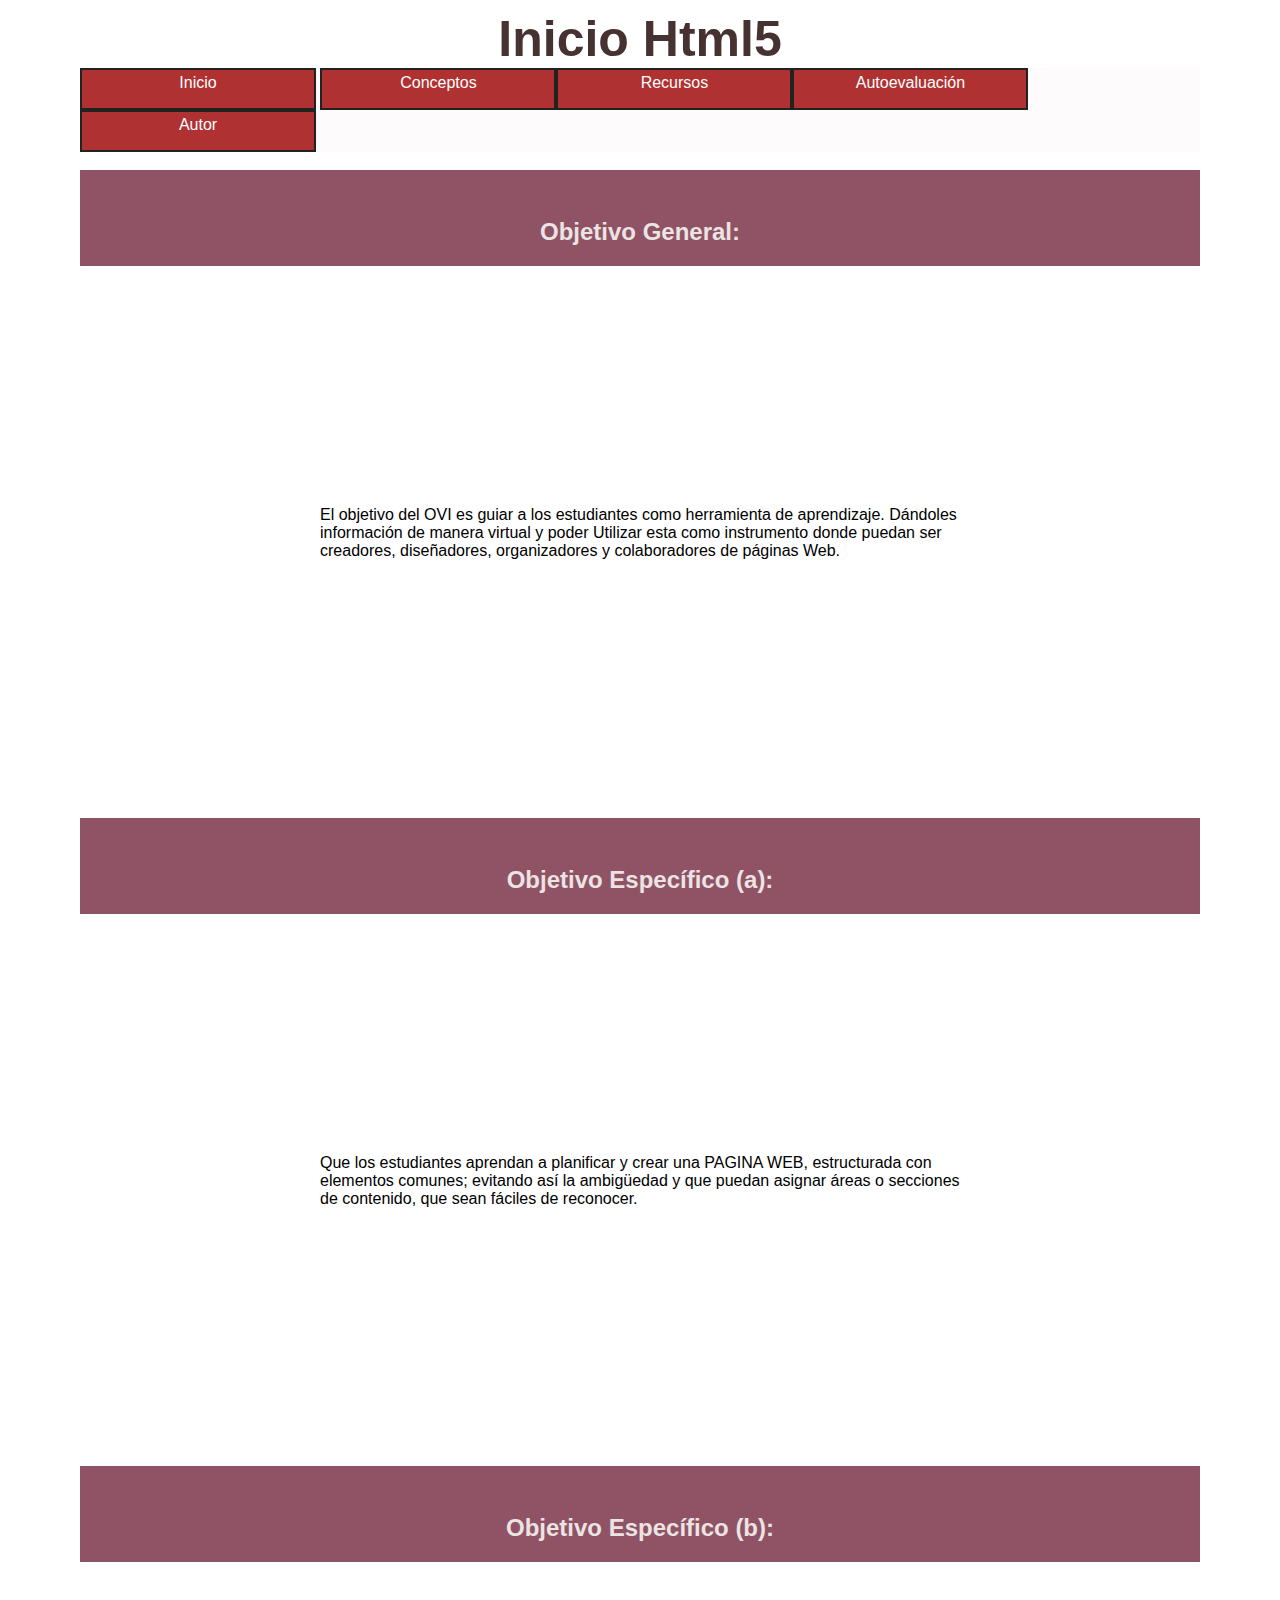
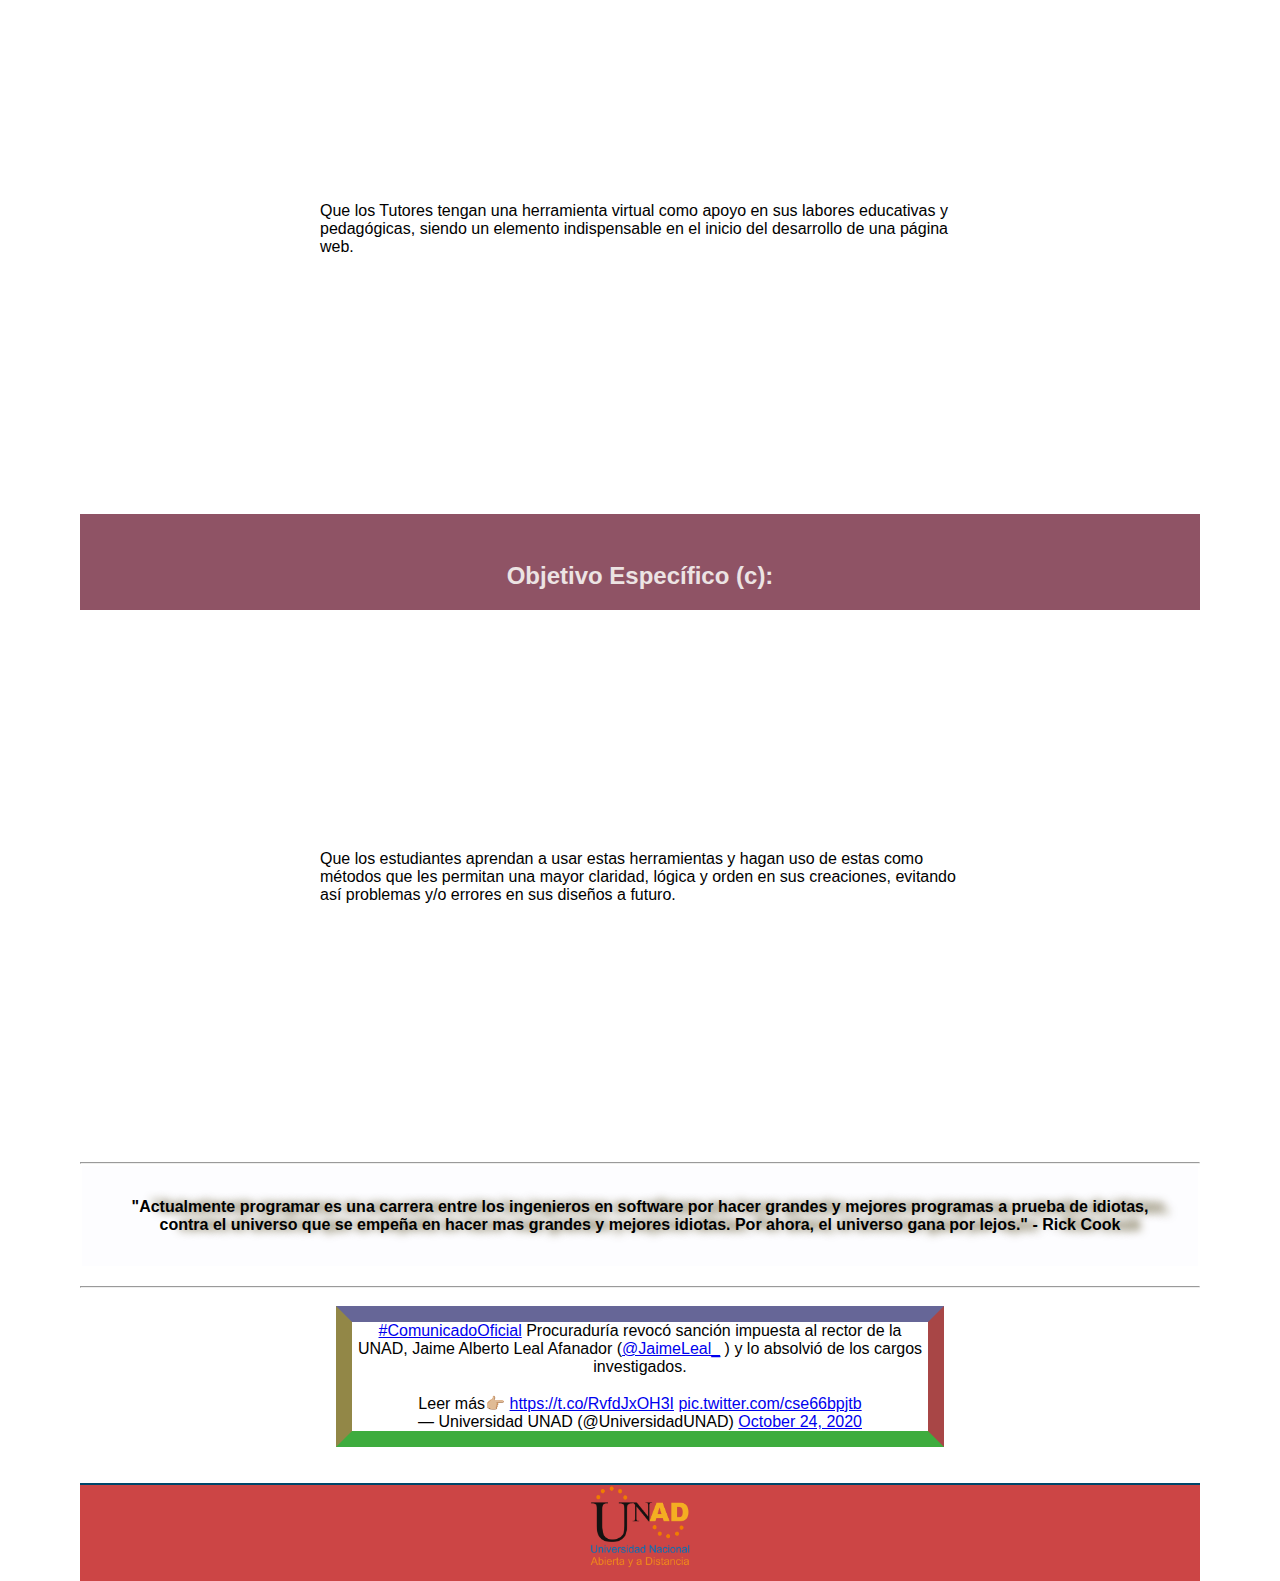
<file: index.html>
<!DOCTYPE html>
<html lang="es">

<head>
    <meta charset="UTF-8">
    <meta name="viewport" content="width=device-width, initial-scale=1.0">
    <meta name="copyright" content="Cristian Fabian Perea" />
    <meta name="description" content="Estructura Página Web HTML5"/>
    <meta name="keywords" content="Html5, Css3, Estructura"/>

    <title>Ovi Diseño Web</title>
    <link rel="stylesheet" href="Estilos.css">

</head>


<body>

    <h3 class="titulo">Inicio Html5</h3>

    <header>


  
        <nav>
            <ul>
                <li><a href="index.html">Inicio</a></li>

                <li><a href="Conceptos1.html">Conceptos</a>
                    <ul>
                        <li><a href="Conceptos2.html">Conceptos</a></li>
                    </ul>
                <li><a href="Recursos1.html">Recursos</a>
                    <ul>
                        <li><a href="Recursos2.html">Recursos</a></li>
                    </ul>
                <li><a href="Autoevaluación1.html">Autoevaluación</a>
                    <ul>
                        <li><a href="Autoevaluación2.html">Autoevaluación</a></li>
                    </ul>
                <li><a href="Autor.html">Autor</a></li>
            </ul>
        </nav>

    </header>

    <br>



    <main>




        <h2>Objetivo General:</h2>



        <p class="Parrafo">
            El objetivo del OVI es guiar a los estudiantes como herramienta de
            aprendizaje. Dándoles información de manera virtual y poder Utilizar esta
            como instrumento donde puedan ser creadores, diseñadores, organizadores y
            colaboradores de páginas Web.
        </p>
        <br>

        <h2>Objetivo Específico (a):</h2>


        <p class="Parrafo">
            Que los estudiantes aprendan a planificar y crear una PAGINA WEB,
            estructurada con elementos comunes; evitando así la ambigüedad y que
            puedan asignar áreas o secciones de contenido, que sean fáciles de
            reconocer.
        </p>

        <br />


        <h2>Objetivo Específico (b):</h2>


        <p class="Parrafo">
            Que los Tutores tengan una herramienta virtual como apoyo en sus labores
            educativas y pedagógicas, siendo un elemento indispensable en el inicio
            del desarrollo de una página web.
        </p>

        <br />


        <h2>Objetivo Específico (c):</h2>


        <p class="Parrafo">
            Que los estudiantes aprendan a usar estas herramientas y hagan uso de
            estas como métodos que les permitan una mayor claridad, lógica y orden en
            sus creaciones, evitando así problemas y/o errores en sus diseños a
            futuro.
        </p>



    </main>

    <br>
    <hr>
    <table>

        <tr>
            <td>
                <strong> "Actualmente programar es una carrera entre los ingenieros en software por hacer grandes y
                    mejores programas a prueba de idiotas, contra el universo que se empeña en hacer mas grandes y
                    mejores idiotas. Por ahora, el universo gana por lejos."
                    - Rick Cook </strong>

            </td>
        </tr>


    </table>

    <br>
    <hr>

    <aside>
        <br>
        <center>
            <div class="Twitter">
                <blockquote class="twitter-tweet">
                    <p lang="es" dir="ltr"><a
                            href="https://twitter.com/hashtag/ComunicadoOficial?src=hash&amp;ref_src=twsrc%5Etfw">#ComunicadoOficial</a>
                        Procuraduría revocó sanción impuesta al rector de la UNAD, Jaime Alberto Leal Afanador (<a
                            href="https://twitter.com/JaimeLeal_?ref_src=twsrc%5Etfw">@JaimeLeal_</a> ) y lo absolvió de
                        los cargos investigados.<br><br>Leer más👉🏼 <a
                            href="https://t.co/RvfdJxOH3I">https://t.co/RvfdJxOH3I</a> <a
                            href="https://t.co/cse66bpjtb">pic.twitter.com/cse66bpjtb</a></p>&mdash; Universidad UNAD
                    (@UniversidadUNAD) <a
                        href="https://twitter.com/UniversidadUNAD/status/1320010854277042176?ref_src=twsrc%5Etfw">October
                        24, 2020</a>
                </blockquote>
                <script async src="https://platform.twitter.com/widgets.js" charset="utf-8"></script>
            </div>
        </center>
        <br>
    </aside>

    <br>
    <hr color="#004669">



    <footer>
        
        <a href="https://www.unad.edu.co/">
            <p><img src="Imágenes/Logo UNAD negro.png" alt="Logo Unad" width="100em" /></p>
        </a>

    </footer>


</body>

</html>
</file>
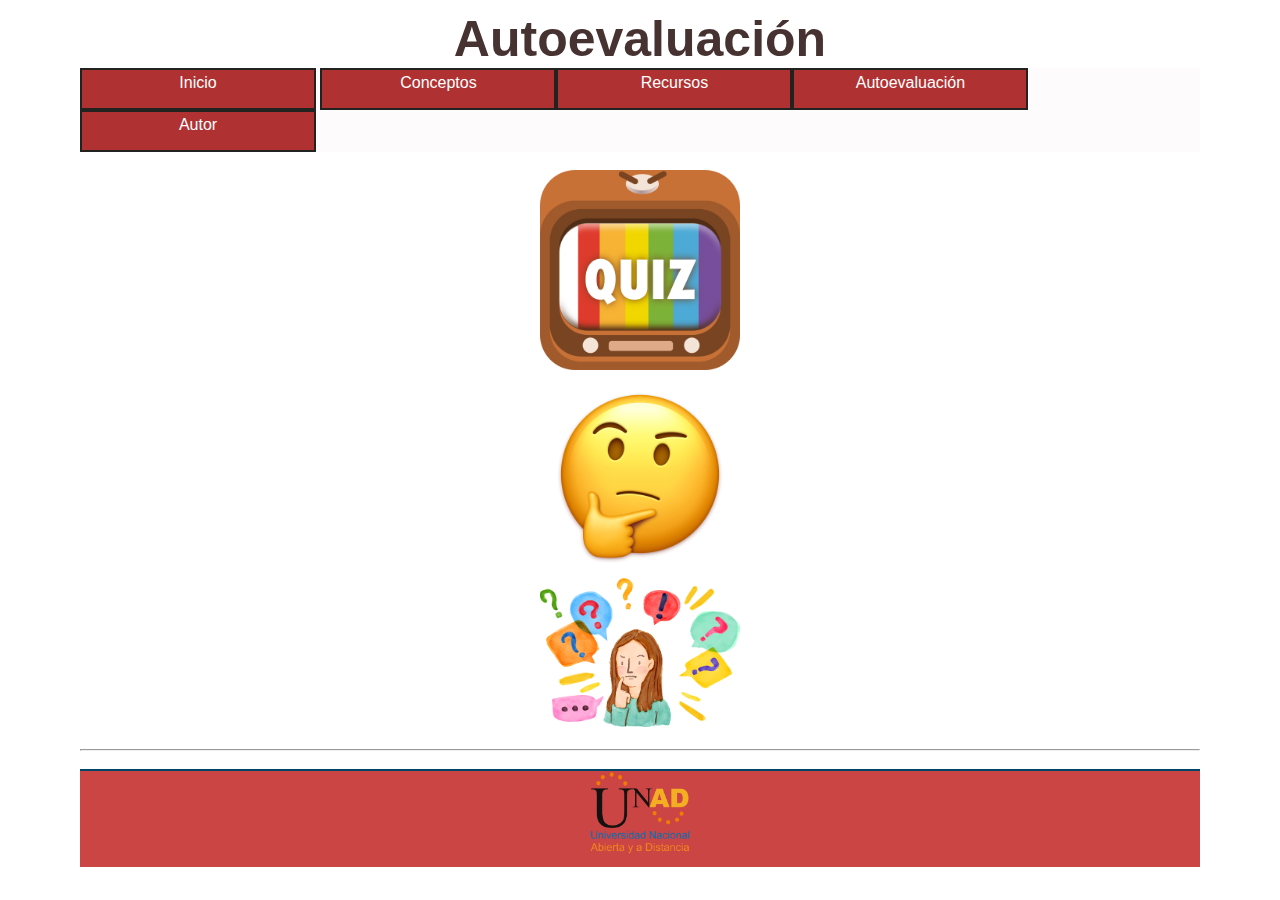
<file: Autoevaluación1.html>
<!DOCTYPE html>
<html lang="es">

<head>
    <meta charset="UTF-8">
    <meta name="viewport" content="width=device-width, initial-scale=1.0">
    <title>Autoevaluación1</title>
    <link rel="stylesheet" href="Estilos.css">
</head>


<body>


    <header>

        <h3 class="titulo">Autoevaluación</h3>

        <nav>
            <ul>
                <li><a href="index.html">Inicio</a></li>

                <li><a href="Conceptos1.html">Conceptos</a>
                    <ul>
                        <li><a href="Conceptos2.html">Conceptos</a></li>
                    </ul>
                <li><a href="Recursos1.html">Recursos</a>
                    <ul>
                        <li><a href="Recursos2.html">Recursos</a></li>
                    </ul>
                <li><a href="Autoevaluación1.html">Autoevaluación</a>
                    <ul>
                        <li><a href="Autoevaluación2.html">Autoevaluación</a></li>
                    </ul>
                <li><a href="Autor.html">Autor</a></li>
            </ul>
        </nav>


    </header>

    <br>



    <main>

    <center>
        <a href="https://www.cerebriti.com/juegos-de-tecnologia/estructura-web-html51#.X8MjkRw1DqM.link">
            <p><img src="Imágenes/Pregunta1.png" alt="Pregunta" width="200em" /></p>
        </a>


        <a href="https://www.cerebriti.com/juegos-de-tecnologia/estructura-html5#.X8MjkbSAnaQ.link">
            <p><img src="Imágenes/Pregunta2.png" alt="Pregunta" width="200em" /></p>
        </a>

        <a href="https://www.cerebriti.com/juegos-de-tecnologia/estructura-web-html5#.X8Mjka45AlU.link">
            <p><img src="Imágenes/Pregunta3.png" alt="LPregunta" width="200em"  /></p>
        </a>
    </center>


    </main>

    <br>
    <hr>

    <aside>

    </aside>

    <br>
    <hr color="#004669">



    <footer>
        <a href="https://www.unad.edu.co/">
            <p><img src="Imágenes/Logo UNAD negro.png" alt="Logo Unad" width="100em" /></p>
        </a>

    </footer>


</body>

</html>
</file>
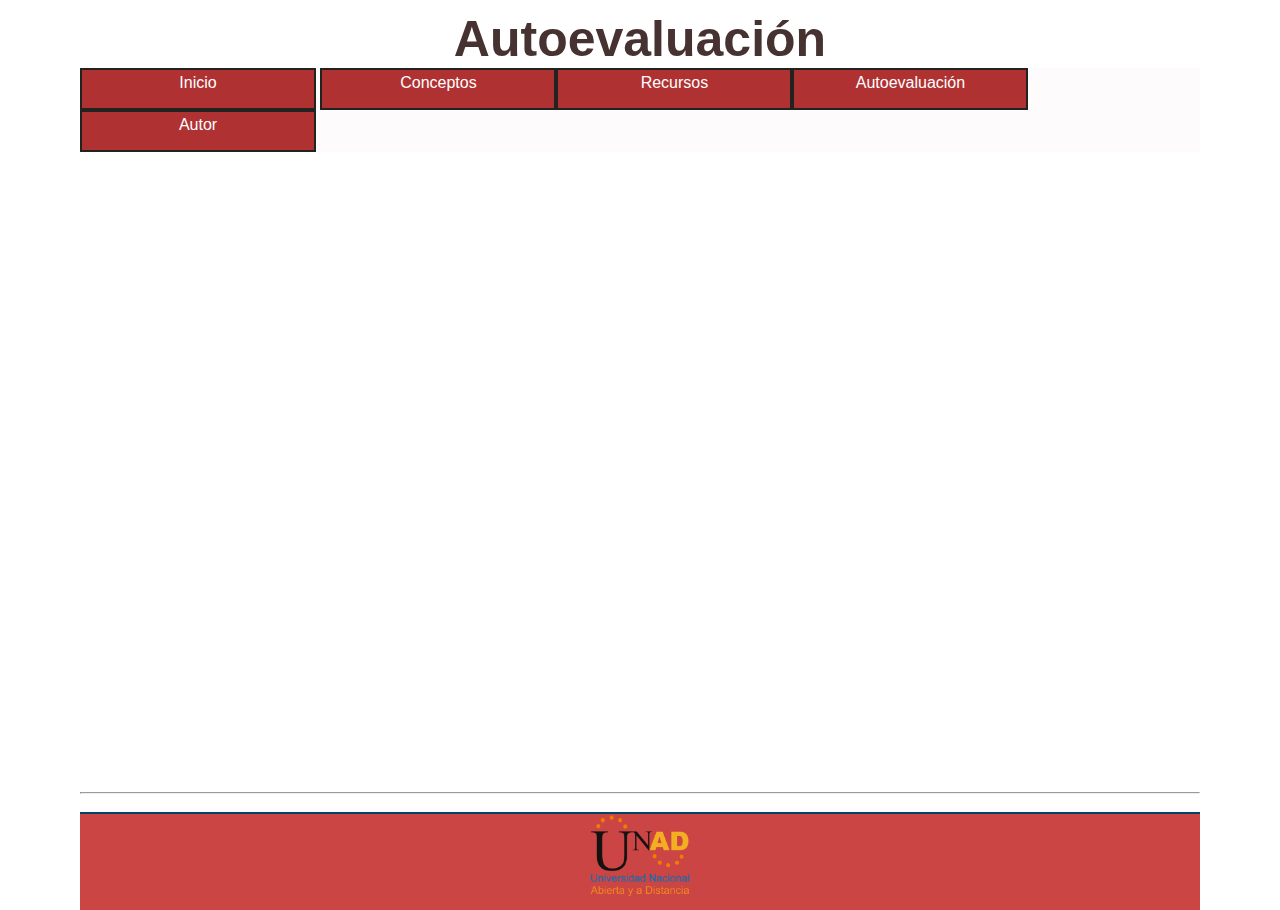
<file: Autoevaluación2.html>
<!DOCTYPE html>
<html lang="es">

<head>
    <meta charset="UTF-8">
    <meta name="viewport" content="width=device-width, initial-scale=1.0">
    <title>Autoevaluación2</title>
    <link rel="stylesheet" href="Estilos.css">
</head>


<body>

    <header>
        <h3 class="titulo">Autoevaluación</h3>


        <nav>
            <ul>
                <li><a href="index.html">Inicio</a></li>

                <li><a href="Conceptos1.html">Conceptos</a>
                    <ul>
                        <li><a href="Conceptos2.html">Conceptos</a></li>
                    </ul>
                <li><a href="Recursos1.html">Recursos</a>
                    <ul>
                        <li><a href="Recursos2.html">Recursos</a></li>
                    </ul>
                <li><a href="Autoevaluación1.html">Autoevaluación</a>
                    <ul>
                        <li><a href="Autoevaluación2.html">Autoevaluación</a></li>
                    </ul>
                <li><a href="Autor.html">Autor</a></li>
            </ul>
        </nav>

    </header>

    <br>



    <main>


        <div>
            <center>
                <iframe src="Pdf/Matriz-EvalSite.pdf" frameborder="0" height="600" width="600"></iframe>
            </center>
        </div>

    </main>

    <br>
    <hr>

    <aside>

    </aside>

    <br>
    <hr color="#004669">



    <footer>
        <a href="https://www.unad.edu.co/">
            <p><img src="Imágenes/Logo UNAD negro.png" alt="Logo Unad" width="100em" /></p>
        </a>

    </footer>


</body>

</html>
</file>
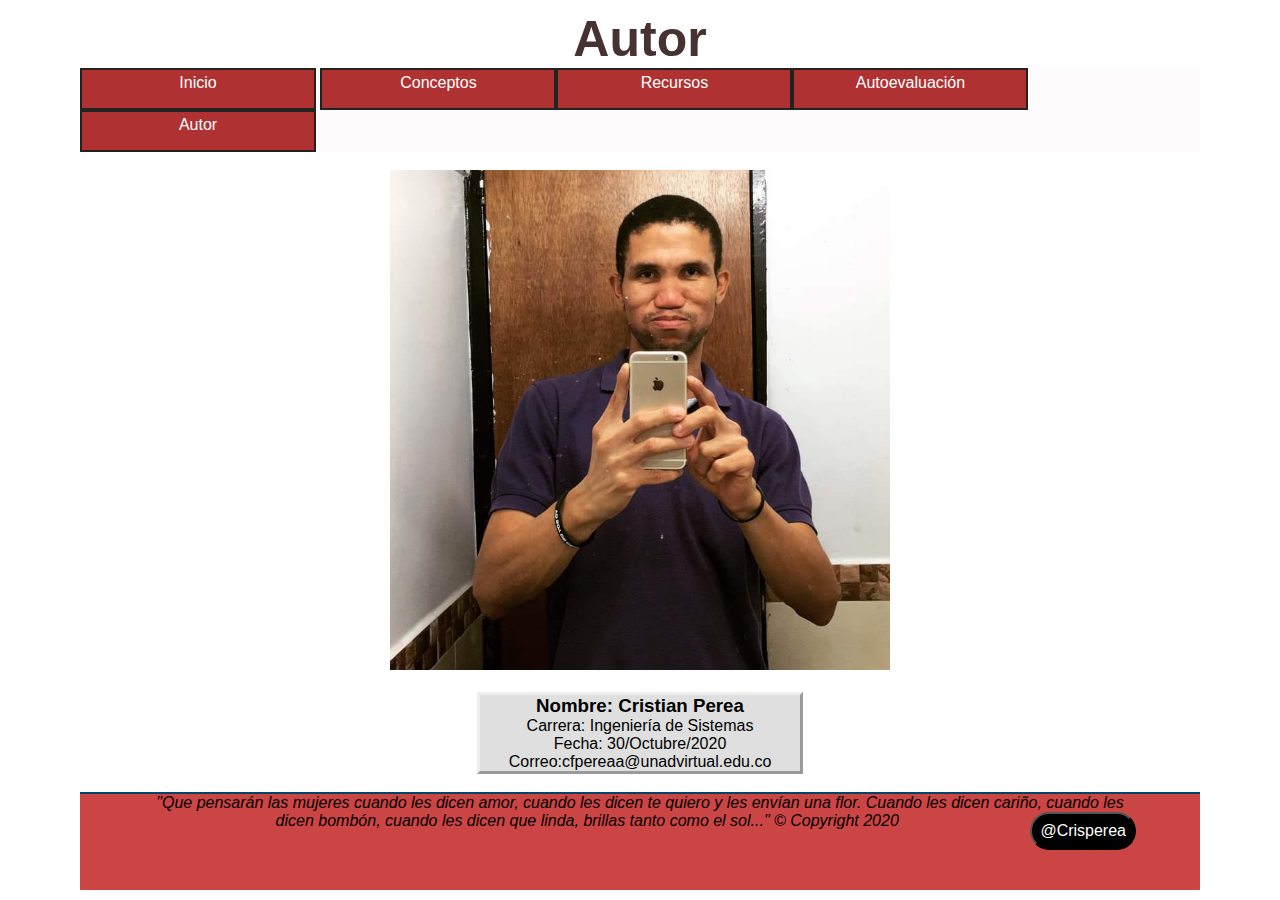
<file: Autor.html>
<!DOCTYPE html>
<html lang="es">

<head>
    <meta charset="UTF-8">
    <meta name="viewport" content="width=device-width, initial-scale=1.0">
    <title>Autor</title>
    <link rel="stylesheet" href="Estilos.css">
</head>


<body>

    <header>
        <h3 class="titulo">Autor</h3>


        <nav>
            <ul>
                <li><a href="index.html">Inicio</a></li>

                <li><a href="Conceptos1.html">Conceptos</a>
                    <ul>
                        <li><a href="Conceptos2.html">Conceptos</a></li>
                    </ul>
                <li><a href="Recursos1.html">Recursos</a>
                    <ul>
                        <li><a href="Recursos2.html">Recursos</a></li>
                    </ul>
                <li><a href="Autoevaluación1.html">Autoevaluación</a>
                    <ul>
                        <li><a href="Autoevaluación2.html">Autoevaluación</a></li>
                    </ul>
                <li><a href="Autor.html">Autor</a></li>
            </ul>
        </nav>

    </header>

    <br>



    <main>

        <center>
            <p> <img src="Imágenes/Perea.jpg" width="500em" height="500em" /></p>

            <br>

            <div class="Datos">

                <h3> Nombre: Cristian Perea</h3>

                <p>Carrera: Ingeniería de Sistemas</p>
                <p>Fecha: 30/Octubre/2020</p>
                <p>Correo:cfpereaa@unadvirtual.edu.co</p>

            </div>

        </center>





    </main>



    <br>
    <hr color="#004669">



    <footer style="color: rgb(0, 0, 0)

        <blockquote cite="https://cristianperea88.blogspot.com/?m=1/">
            
            "Que pensarán las mujeres cuando les dicen amor, cuando les dicen te quiero y les envían una flor. Cuando
            les dicen cariño, cuando les dicen bombón, cuando les dicen que linda, brillas tanto como el sol..." &copy;
            Copyright 2020


            <cite style="float: right;" class="p"><a
                    href="https://cristianperea88.blogspot.com/?m=1/"><button>@Crisperea</button></a></cite>

        </blockquote>

    </footer>


</body>

</html>
</file>
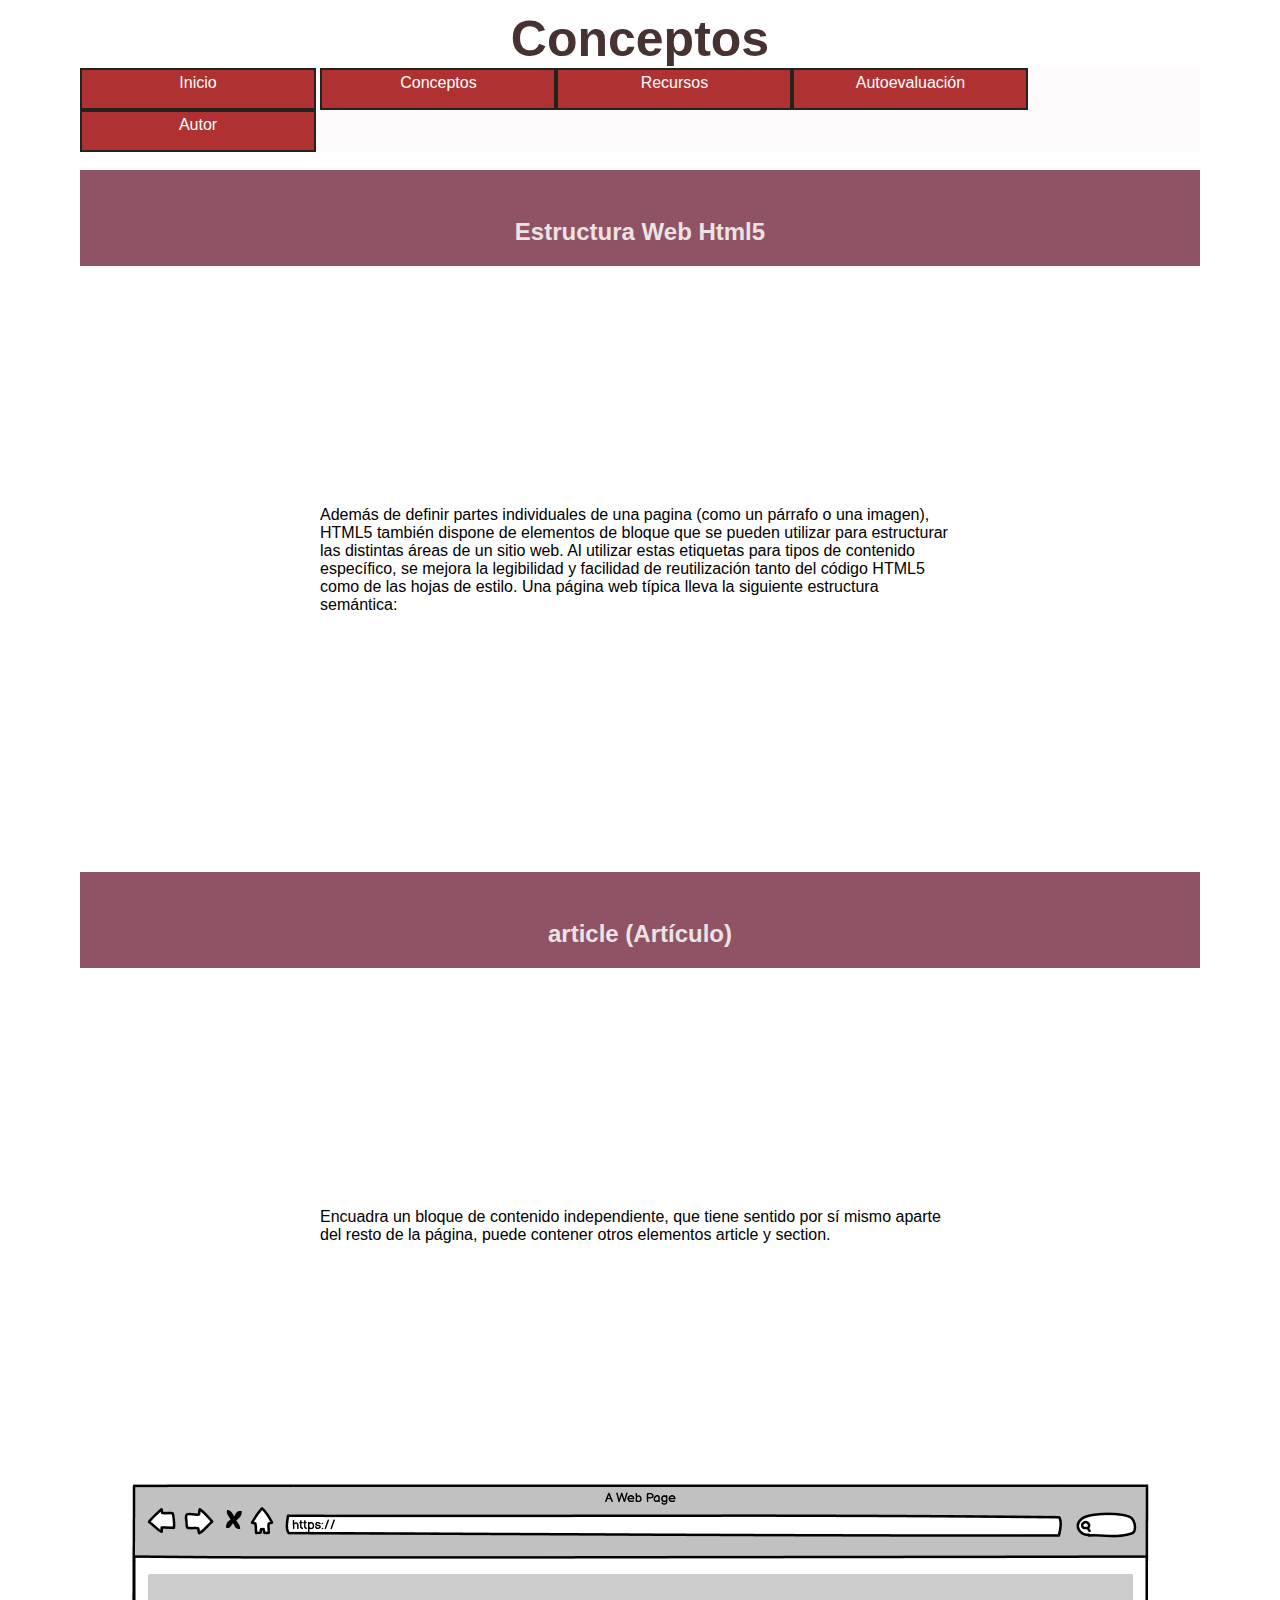
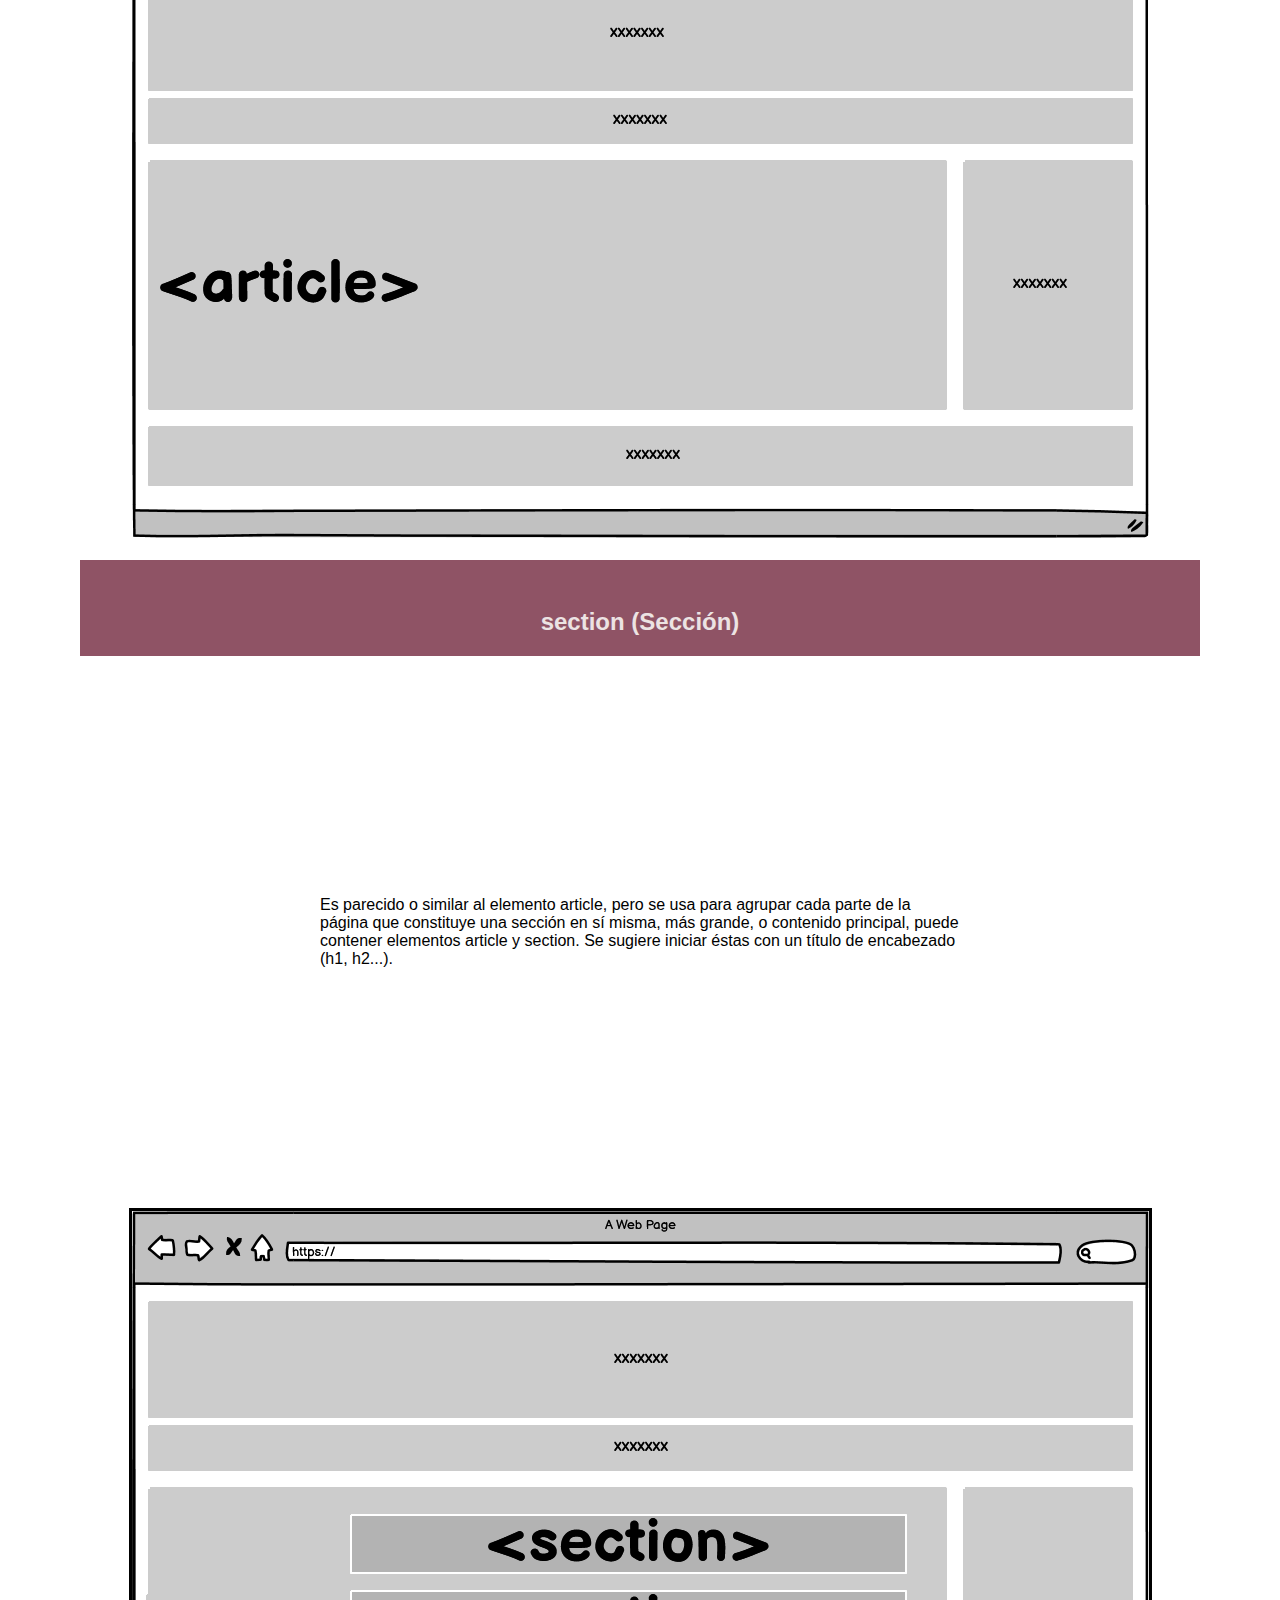
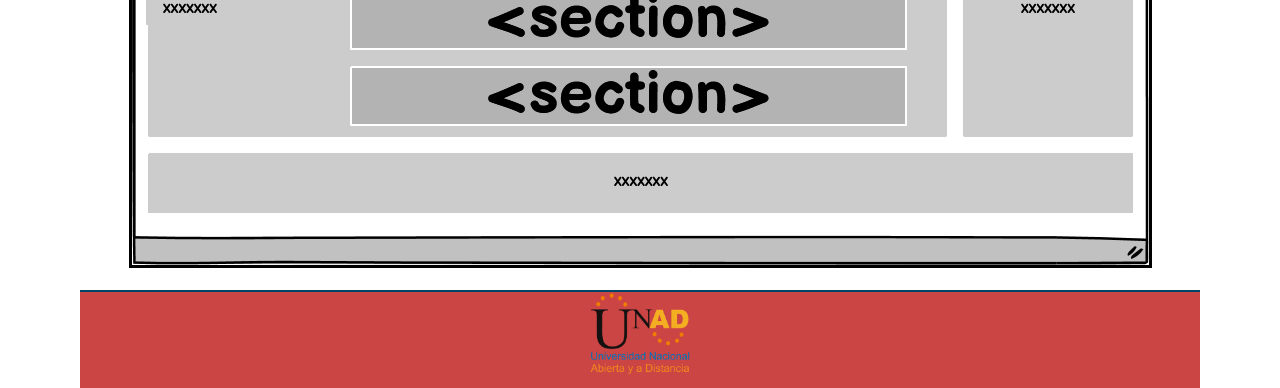
<file: Conceptos1.html>
<!DOCTYPE html>
<html lang="es">

<head>
	<meta charset="UTF-8">
	<meta name="viewport" content="width=device-width, initial-scale=1.0">
	<title>Conceptos1</title>
	<link rel="stylesheet" href="Estilos.css">
</head>


<body>

	<header>
		<h3 class="titulo">Conceptos</h3>


        <nav>
            <ul>
                <li><a href="index.html">Inicio</a></li>

                <li><a href="Conceptos1.html">Conceptos</a>
                    <ul>
                        <li><a href="Conceptos2.html">Conceptos</a></li>
                    </ul>
                <li><a href="Recursos1.html">Recursos</a>
                    <ul>
                        <li><a href="Recursos2.html">Recursos</a></li>
                    </ul>
                <li><a href="Autoevaluación1.html">Autoevaluación</a>
                    <ul>
                        <li><a href="Autoevaluación2.html">Autoevaluación</a></li>
                    </ul>
                <li><a href="Autor.html">Autor</a></li>
            </ul>
        </nav>

	</header>

	<br>



	<main>







		<h2>Estructura Web Html5</h2>




		<p class="Parrafo">
			Además de definir partes individuales de una pagina (como un párrafo o una
			imagen), HTML5 también dispone de elementos de bloque que se pueden
			utilizar para estructurar las distintas áreas de un sitio web. Al utilizar
			estas etiquetas para tipos de contenido específico, se mejora la
			legibilidad y facilidad de reutilización tanto del código HTML5 como de
			las hojas de estilo. Una página web típica lleva la siguiente estructura
			semántica:
		</p>

		<div class="Fotos" <img src="Imágenes/ESTRUCTURA.png" alt="Imágen" />
		</div>



		<br>


		<h2>article (Artículo)</h2>


		<p class="Parrafo">
			Encuadra un bloque de contenido independiente, que tiene sentido por sí
			mismo aparte del resto de la página, puede contener otros elementos
			article y section.

		</p>

		<div class="Fotos"><img src="Imágenes/ARTICLE.png" alt="Imágen" /></div>

		<br>


		<h2>section (Sección)</h2>


		<p class="Parrafo">
			Es parecido o similar al elemento article, pero se usa para agrupar cada
			parte de la página que constituye una sección en sí misma, más grande, o
			contenido principal, puede contener elementos article y section. Se
			sugiere iniciar éstas con un título de encabezado (h1, h2...).
		</p>

		<div class="Fotos"><img src="Imágenes/SECTION.png" alt="Imágen" BORDER=3 /></div>




		<br>
		<hr color="#004669">



		<footer>
			<a href="https://www.unad.edu.co/">
				<p><img src="Imágenes/Logo UNAD negro.png" alt="Logo Unad" width="100em" /></p>
			</a>
		</footer>


</body>

</html>
</file>
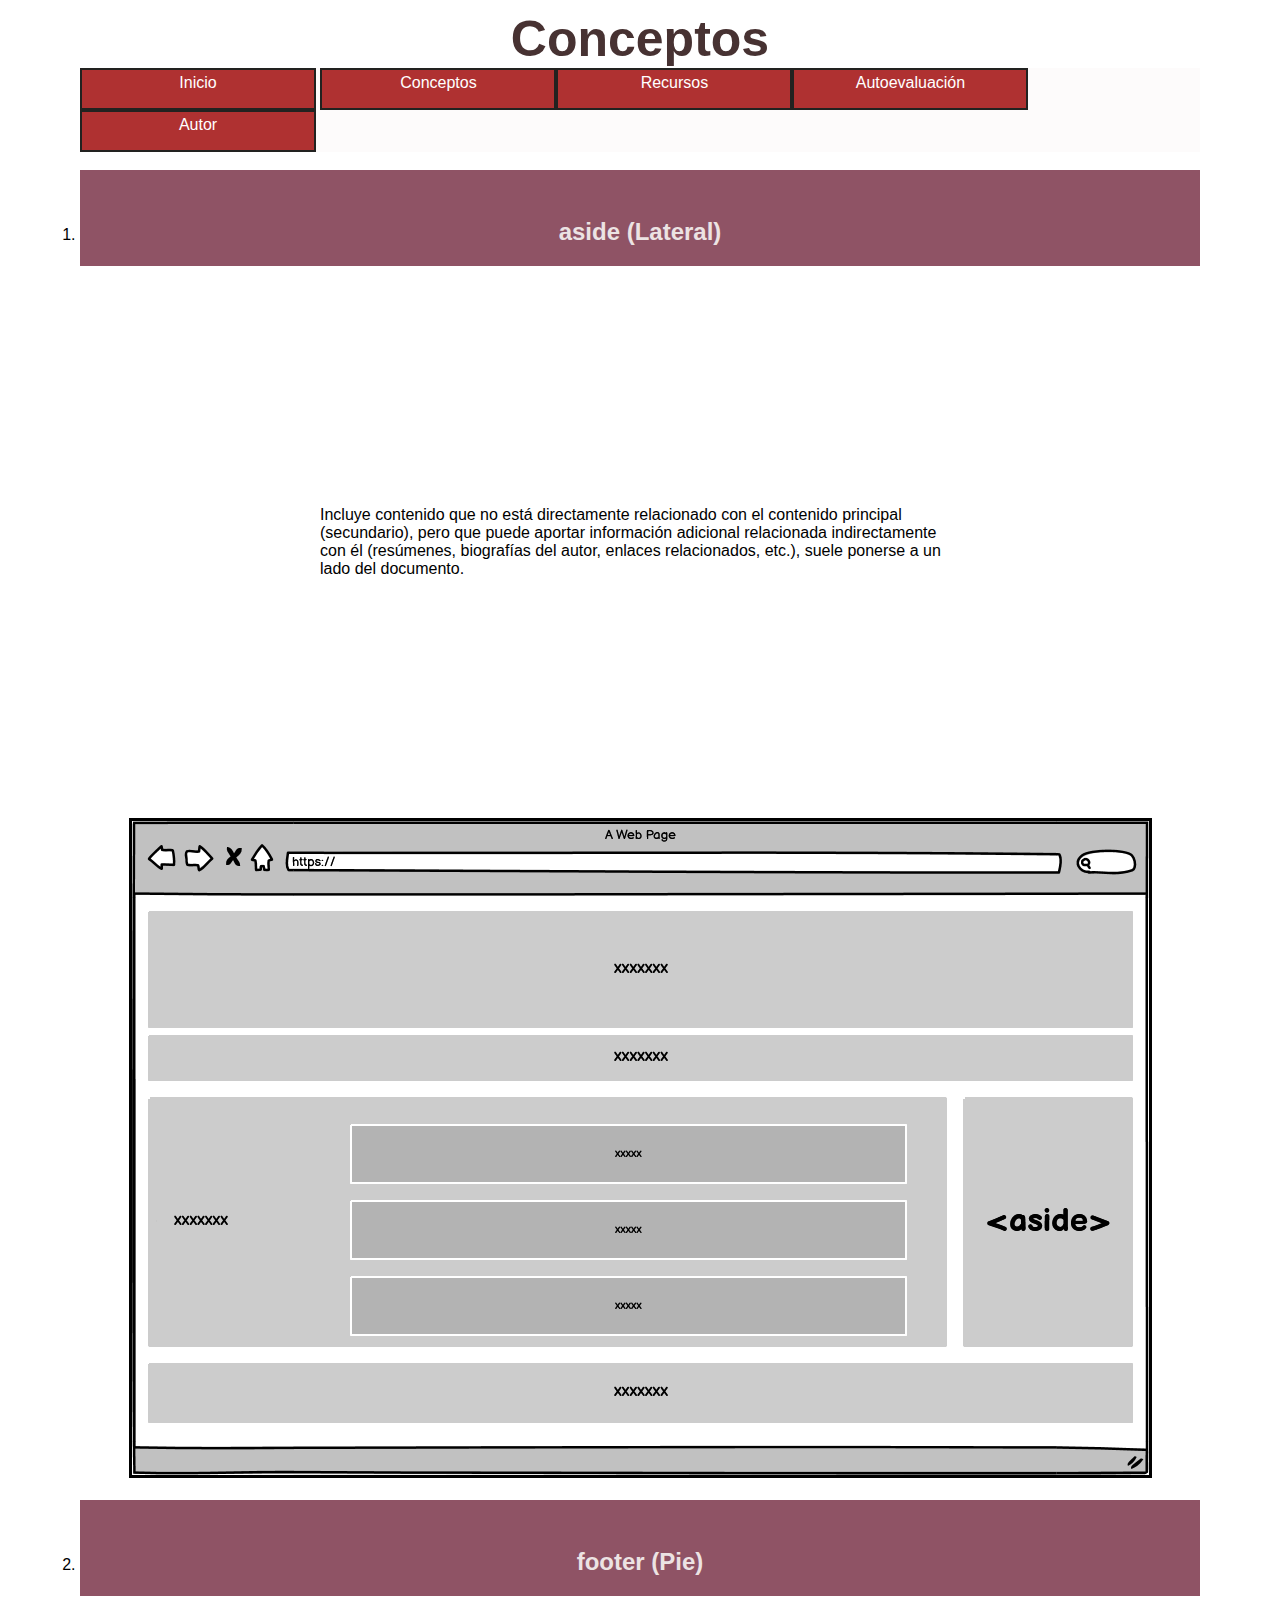
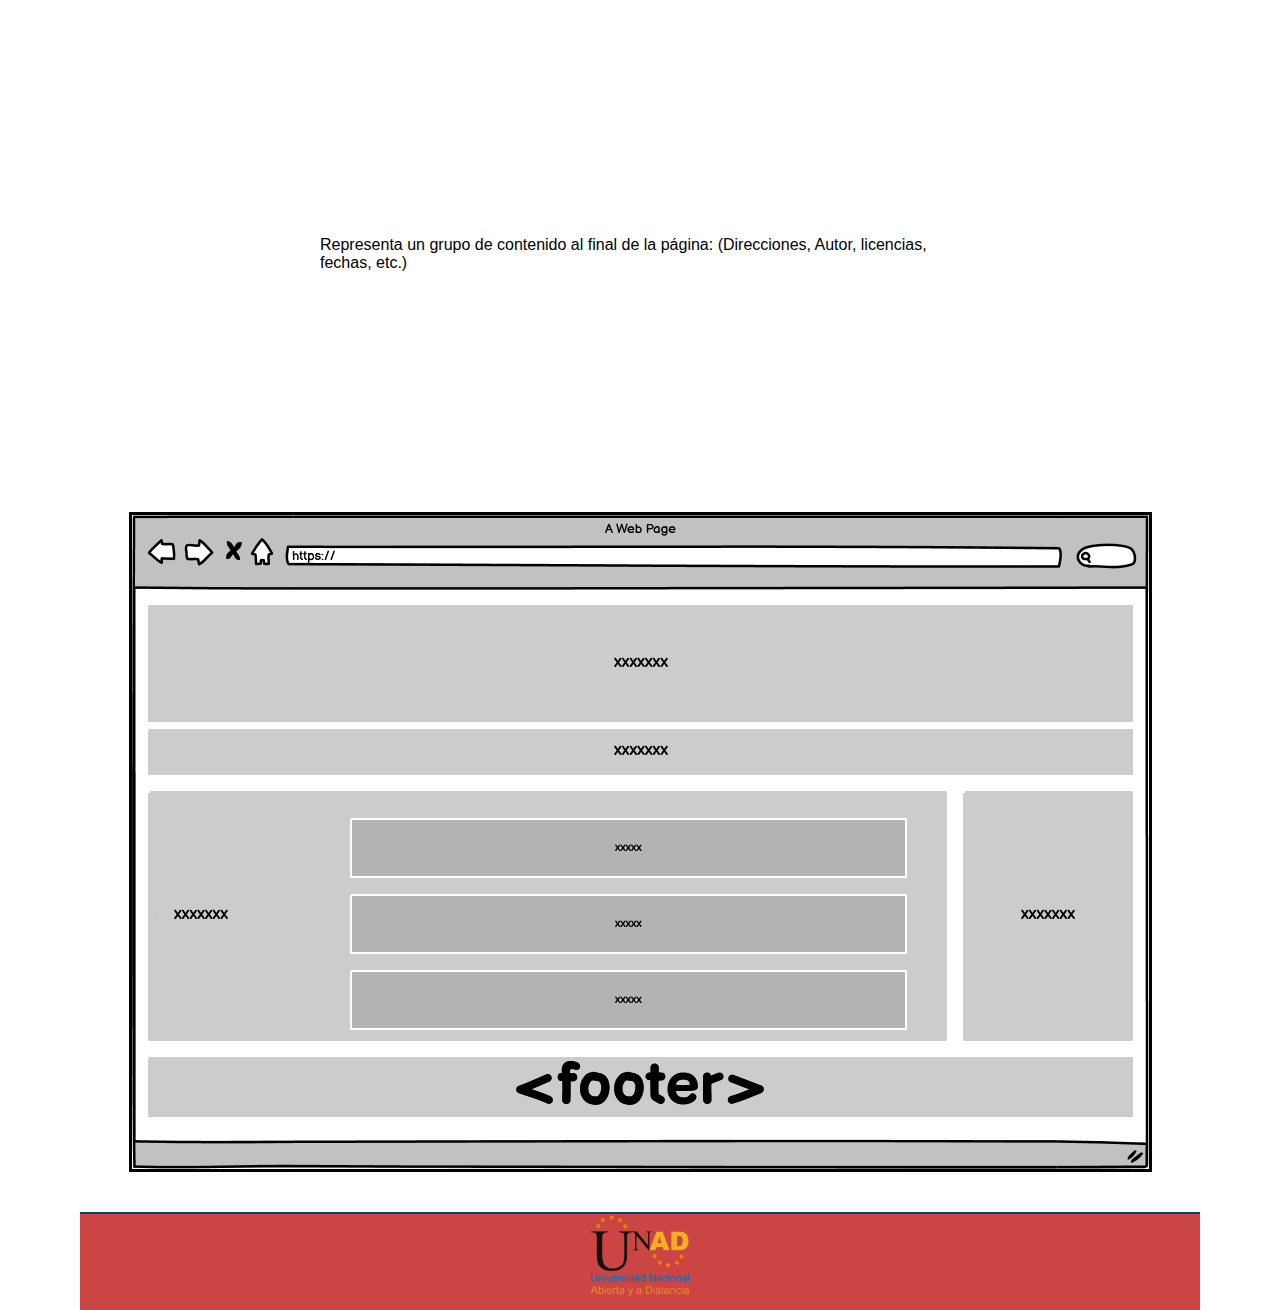
<file: Conceptos2.html>
<!DOCTYPE html>
<html lang="es">

<head>
    <meta charset="UTF-8">
    <meta name="viewport" content="width=device-width, initial-scale=1.0">
    <title>Conceptos2</title>
    <link rel="stylesheet" href="Estilos.css">
</head>


<body>

    <header>
        <h3 class="titulo">Conceptos</h3>


        <nav>
            <ul>
                <li><a href="index.html">Inicio</a></li>

                <li><a href="Conceptos1.html">Conceptos</a>
                    <ul>
                        <li><a href="Conceptos2.html">Conceptos</a></li>
                    </ul>
                <li><a href="Recursos1.html">Recursos</a>
                    <ul>
                        <li><a href="Recursos2.html">Recursos</a></li>
                    </ul>
                <li><a href="Autoevaluación1.html">Autoevaluación</a>
                    <ul>
                        <li><a href="Autoevaluación2.html">Autoevaluación</a></li>
                    </ul>
                <li><a href="Autor.html">Autor</a></li>
            </ul>
        </nav>

    </header>

    <br>



    <main>

        <ol>


            <li>
                <h2>aside (Lateral)</h2>
            </li>

            <p class="Parrafo">
                Incluye contenido que no está directamente relacionado con el contenido
                principal (secundario), pero que puede aportar información adicional
                relacionada indirectamente con él (resúmenes, biografías del autor,
                enlaces relacionados, etc.), suele ponerse a un lado del documento.
            </p>

            <div class="Fotos"><img src="Imágenes/ASIDE.png" alt="Imágen" BORDER=3 /></div>

            <br>

            <li>
                <h2>footer (Pie)</h2>
            </li>

            <p class="Parrafo">
                Representa un grupo de contenido al final de la página: (Direcciones,
                Autor, licencias, fechas, etc.)
            </p>

            <div class="Fotos"><img src="Imágenes/FOOTER.png" alt="Imágen" BORDER=3 /></div>

            <br>

        </ol>



    </main>


    <br>
    <hr color="#004669">



    <footer>
        <a href="https://www.unad.edu.co/">
            <p><img src="Imágenes/Logo UNAD negro.png" alt="Logo Unad" width="100em" /></p>
        </a>
    </footer>


</body>

</html>
</file>
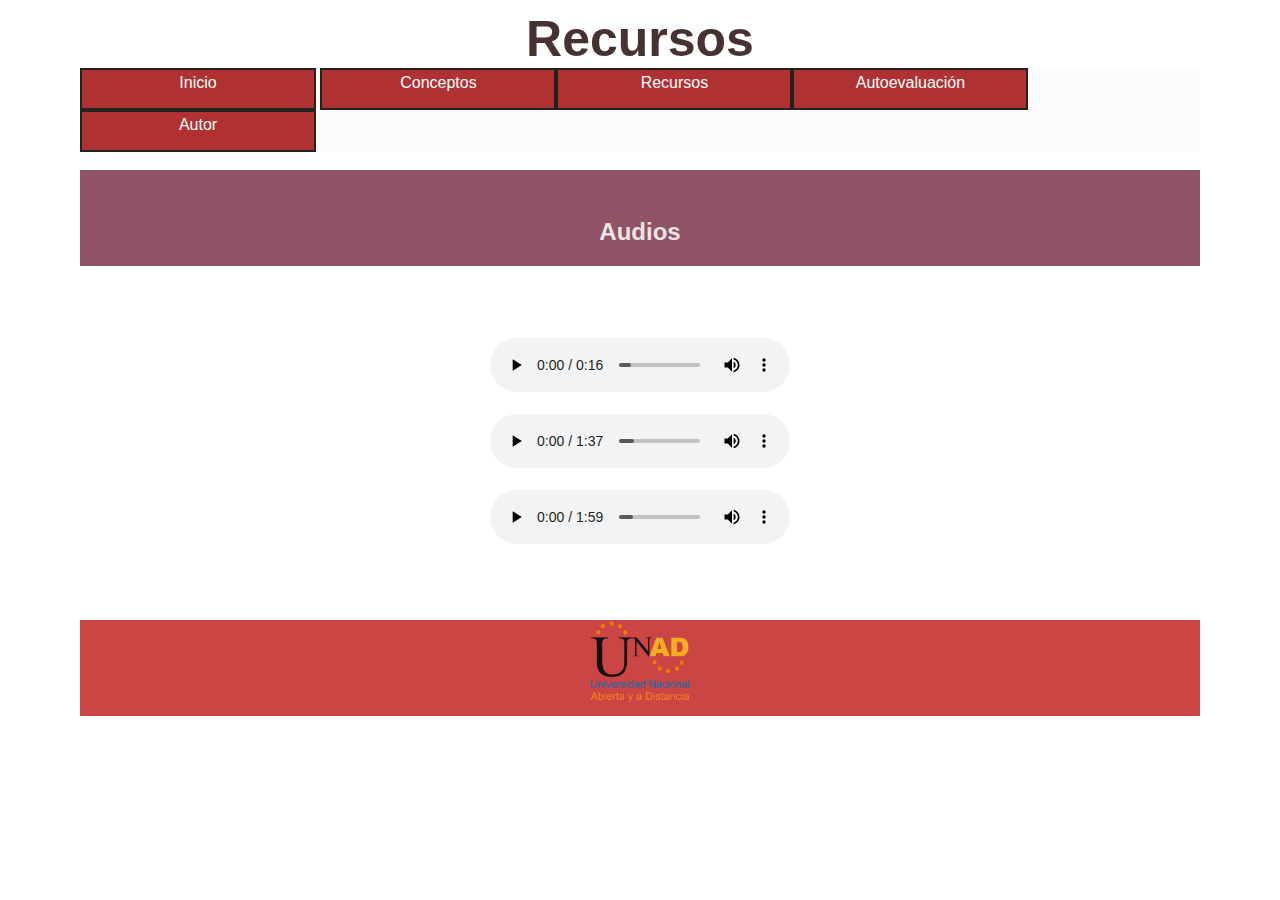
<file: Recursos1.html>
<!DOCTYPE html>
<html lang="es">

<head>
    <meta charset="UTF-8">
    <meta name="viewport" content="width=device-width, initial-scale=1.0">
    <title>Recursos1</title>
    <link rel="stylesheet" href="Estilos.css">
</head>


<body>

    <header>
        <h3 class="titulo">Recursos</h3>


        <nav>
            <ul>
                <li><a href="index.html">Inicio</a></li>

                <li><a href="Conceptos1.html">Conceptos</a>
                    <ul>
                        <li><a href="Conceptos2.html">Conceptos</a></li>
                    </ul>
                <li><a href="Recursos1.html">Recursos</a>
                    <ul>
                        <li><a href="Recursos2.html">Recursos</a></li>
                    </ul>
                <li><a href="Autoevaluación1.html">Autoevaluación</a>
                    <ul>
                        <li><a href="Autoevaluación2.html">Autoevaluación</a></li>
                    </ul>
                <li><a href="Autor.html">Autor</a></li>
            </ul>
        </nav>

    </header>

    <br>




    <main>



        <div>
            <h2>Audios</h2>
        </div>
        <br>
        <br>
        <br>
        <br>
        <center>
            <audio src="Audios/Alien.mp3" controls>Lo siento no se puede reproducir la música</audio>
        </center>
        <br>

        <center>
            <audio src="Audios/Audio1.mp3" controls>Lo siento no se puede reproducir la música</audio>
        </center>

        <br>


        <center>
            <audio src="Audios/Audio2.mp3" controls>Lo siento no se puede reproducir la música</audio>
        </center>


    </main>

    <br>
    <br>
    <br>
    <br>
    <footer>
        <a href="https://www.unad.edu.co/">
            <p><img src="Imágenes/Logo UNAD negro.png" alt="Logo Unad" width="100em" /></p>
        </a>

    </footer>


</body>

</html>
</file>
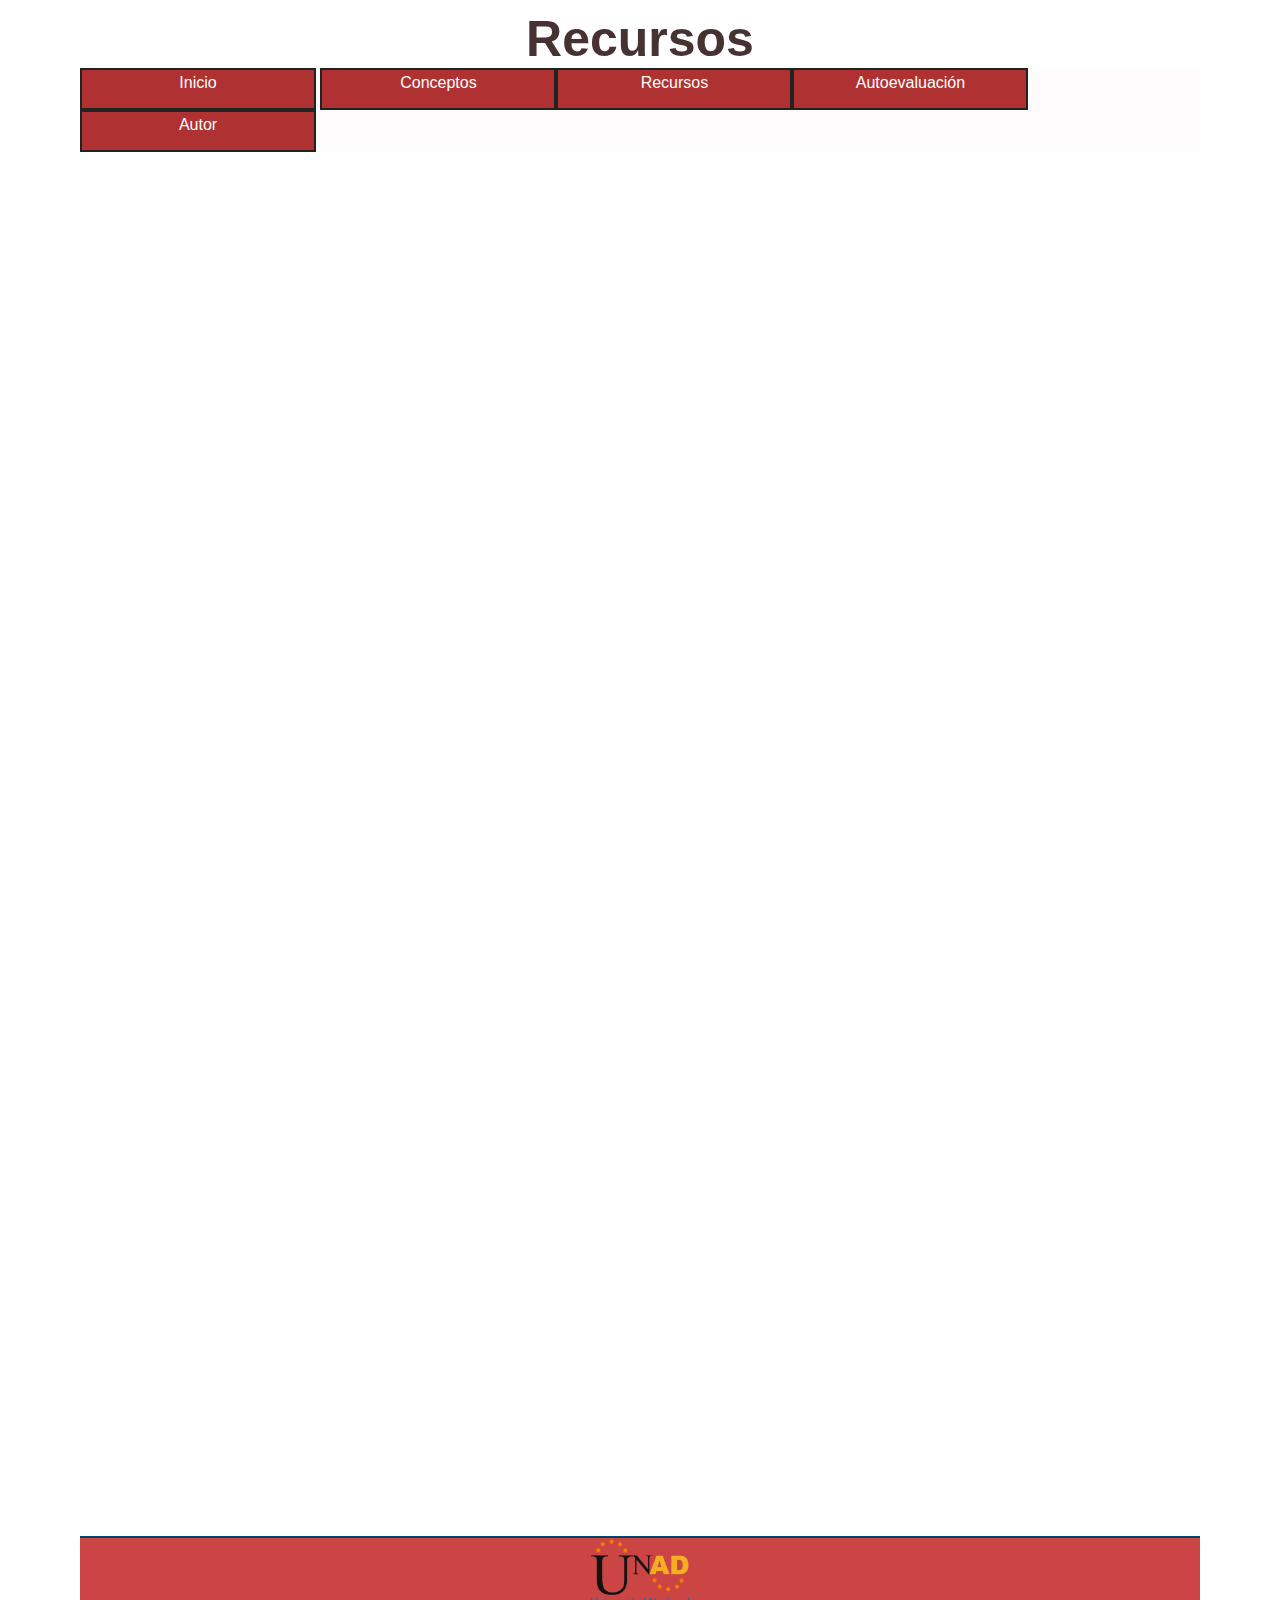
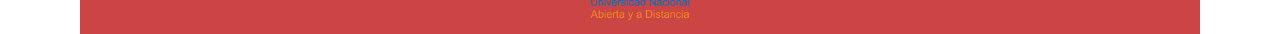
<file: Recursos2.html>
<!DOCTYPE html>
<html lang="es">

<head>
    <meta charset="UTF-8">
    <meta name="viewport" content="width=device-width, initial-scale=1.0">
    <title>Recursos</title>
    <link rel="stylesheet" href="Estilos.css">
</head>


<body>

    <header>
        <h3 class="titulo">Recursos</h3>


        <nav>
            <ul>
                <li><a href="index.html">Inicio</a></li>

                <li><a href="Conceptos1.html">Conceptos</a>
                    <ul>
                        <li><a href="Conceptos2.html">Conceptos</a></li>
                    </ul>
                <li><a href="Recursos1.html">Recursos</a>
                    <ul>
                        <li><a href="Recursos2.html">Recursos</a></li>
                    </ul>
                <li><a href="Autoevaluación1.html">Autoevaluación</a>
                    <ul>
                        <li><a href="Autoevaluación2.html">Autoevaluación</a></li>
                    </ul>
                <li><a href="Autor.html">Autor</a></li>
            </ul>
        </nav>

    </header>

    <br>



    <main>


        <center>
            <iframe width="560" height="315" src="https://www.youtube.com/embed/9O3f-bUscm4" frameborder="0"
                allow="accelerometer; autoplay; clipboard-write; encrypted-media; gyroscope; picture-in-picture"
                allowfullscreen></iframe>
        </center>

        <br>
        <center>
            <iframe width="560" height="315" src="https://www.youtube.com/embed/eXbN9fr4UfY" frameborder="0"
                allow="accelerometer; autoplay; clipboard-write; encrypted-media; gyroscope; picture-in-picture"
                allowfullscreen></iframe>
        </center>
        <br>

    </main>

    <br>

    <center>
        <iframe width="560" height="315" src="https://www.youtube.com/embed/DxumDNXRtpI" frameborder="0"
            allow="accelerometer; autoplay; clipboard-write; encrypted-media; gyroscope; picture-in-picture"
            allowfullscreen></iframe>
    </center>


    <br>

    <center>
        <iframe width="560" height="315" src="https://www.youtube.com/embed/yD9-2zyQhdo" frameborder="0"
            allow="accelerometer; autoplay; clipboard-write; encrypted-media; gyroscope; picture-in-picture"
            allowfullscreen></iframe>
    </center>

    <br>
    <hr color="#004669">



    <footer>
        <a href="https://www.unad.edu.co/">
            <p><img src="Imágenes/Logo UNAD negro.png" alt="Logo Unad" width="100em" /></p>
        </a>

    </footer>


</body>

</html>
</file>
<file: Estilos.css>
* {
    margin: 0;
    padding: 0;
}

nav a {
    text-decoration: none;
    color: white;
}



nav li {
    display: inline-block;
    width: 230px;
    height: 30px;
    padding: 4px 1px;
    background-color: rgb(175, 49, 49);
    border: 2px solid rgb(34, 34, 32);
    text-align: center;
    color: #fff;
    position: relative;
}



nav li:hover {
    background-color: rgb(39, 37, 37);
}

nav li>ul {
    display: none;
}

nav li:hover>ul {
    display: block;
    position: absolute;
    top: 40px;
}




body {
    font-family: 'Franklin Gothic Medium', 'Arial Narrow', Arial, sans-serif;
    margin-left:5em;
    margin-right: 5em;
}

footer {
    background: #cc4545;
    text-align: center;
    font-style: italic;
    padding-top: 0em;
    padding-left:4em ;
    padding-right: 4em;
    padding-bottom: 1em;
    height: 5em;
    

}


h1 {
    color: rgb(69, 29, 212);
    text-align: center;
}

h2 {
    background:#6d1f36c4;
    color: rgb(236, 227, 227);
    text-align: center;
    padding-top: 2em;
    height: 2em;
}

td {
    text-shadow: #493d0e 20px 0 10px;
    text-align: center;
    background: #fdfdff;
    padding: 2em;
}

button {
    background-color: black;
    border-radius: 1.5em;
    padding: 0.5em;
    color: white;
    font-size: 1em;
}

Button:hover {
    background-color: rgb(180, 96, 66);
}



ul {
    background: rgb(253, 251, 251);
}

.titulo {
    margin-top: 10Px;
    font-size: 50px;
    text-align: center;
    color: rgb(71, 50, 50);
}

.Datos {
    background-color: #DFDFDF;
    border-style: outset;
    max-width: 20em;
    max-height: 200em;
}

.Fotos {
    text-align: center;
}




.Twitter {
    border-top-color: rgb(102, 102, 151);
    border-right-color: rgb(168, 70, 70);
    border-bottom-color: rgb(62, 172, 62);
    border-left-color: rgb(146, 135, 71);
    border-style: solid;
    border-width: 1em;
    padding: 0em;
    width: 36em;
}

.Parrafo {
    width: auto;
    padding: 14em;
    margin: 1em;
}
</file>
